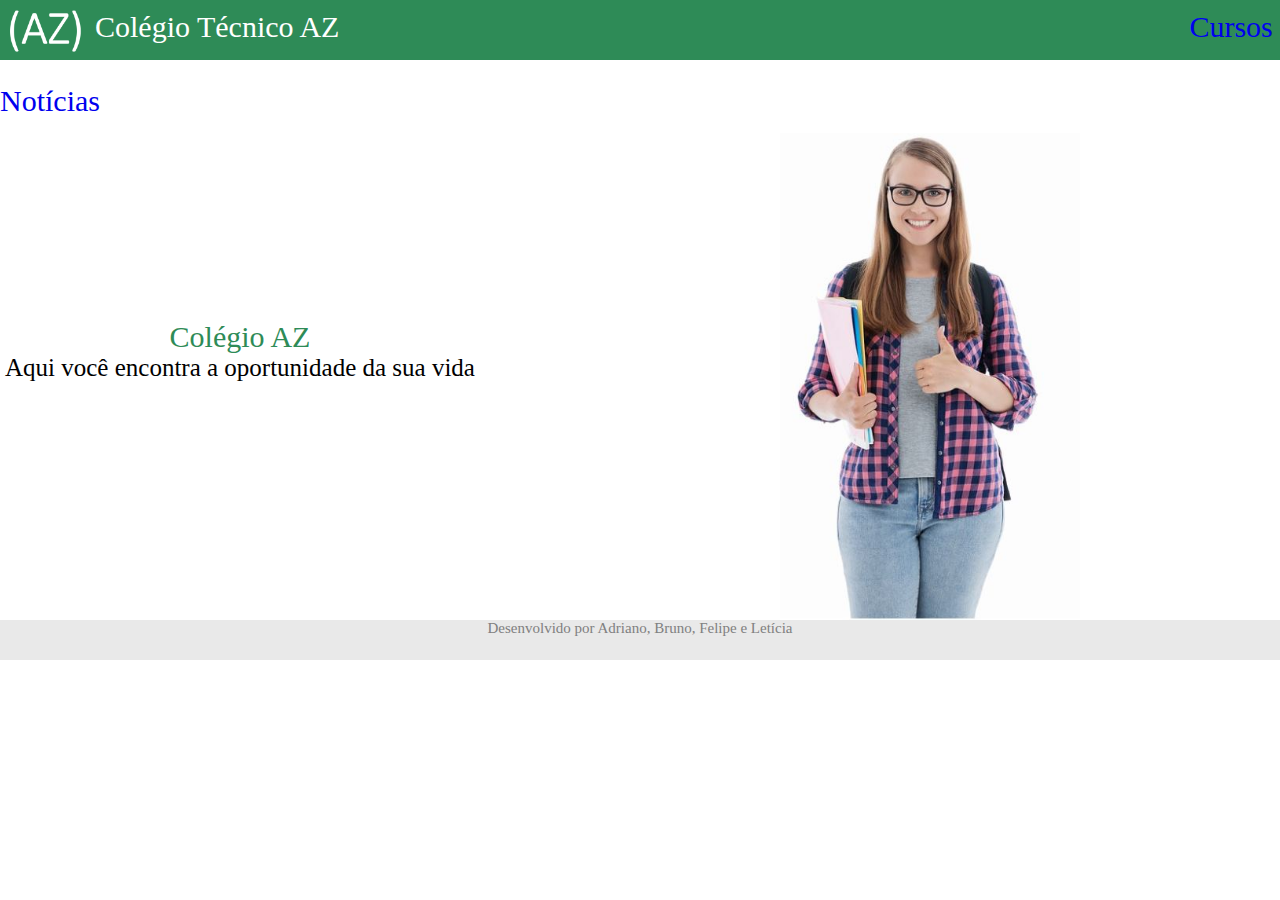
<file: index.html>
<!DOCTYPE html>
<html>
<head>
    <meta charset="utf-8"/>
    <meta name="viewport" content="width=device-with, height=device-height, initial-scale=1, user-scalable=no">
    <title>HomePage</title>
    <link rel="stylesheet" href="site.css"/>
    <link rel="stylesheet" href="index.css"/>
    <link rel="shortcut icon" href="IconeCTAZ.ico" type="image/x-icon" />
</head>
    <header>
        <img class="logo" src="LogoCTAZ.png"/>
        <span><p class="p1">Colégio Técnico AZ</p></span>
        <div class="estiloHeader">
        <span><p class="p2"><a href="listaCurso.html">Cursos</a></p></span>
        <span><p class="p2"><a href="noticias.html">Notícias</a></p></span> 
        </div>
    </header>
<body>
        <p class="p3">Colégio AZ</p>
        <p class="p4">Aqui você encontra a oportunidade da sua vida</p>
        <img class="estudantehome" src="estudanteHome.jpg"/>
</body>
    <footer>
        <p class="footer">Desenvolvido por Adriano, Bruno, Felipe e Letícia</p>
    </footer>
</html>
</file>
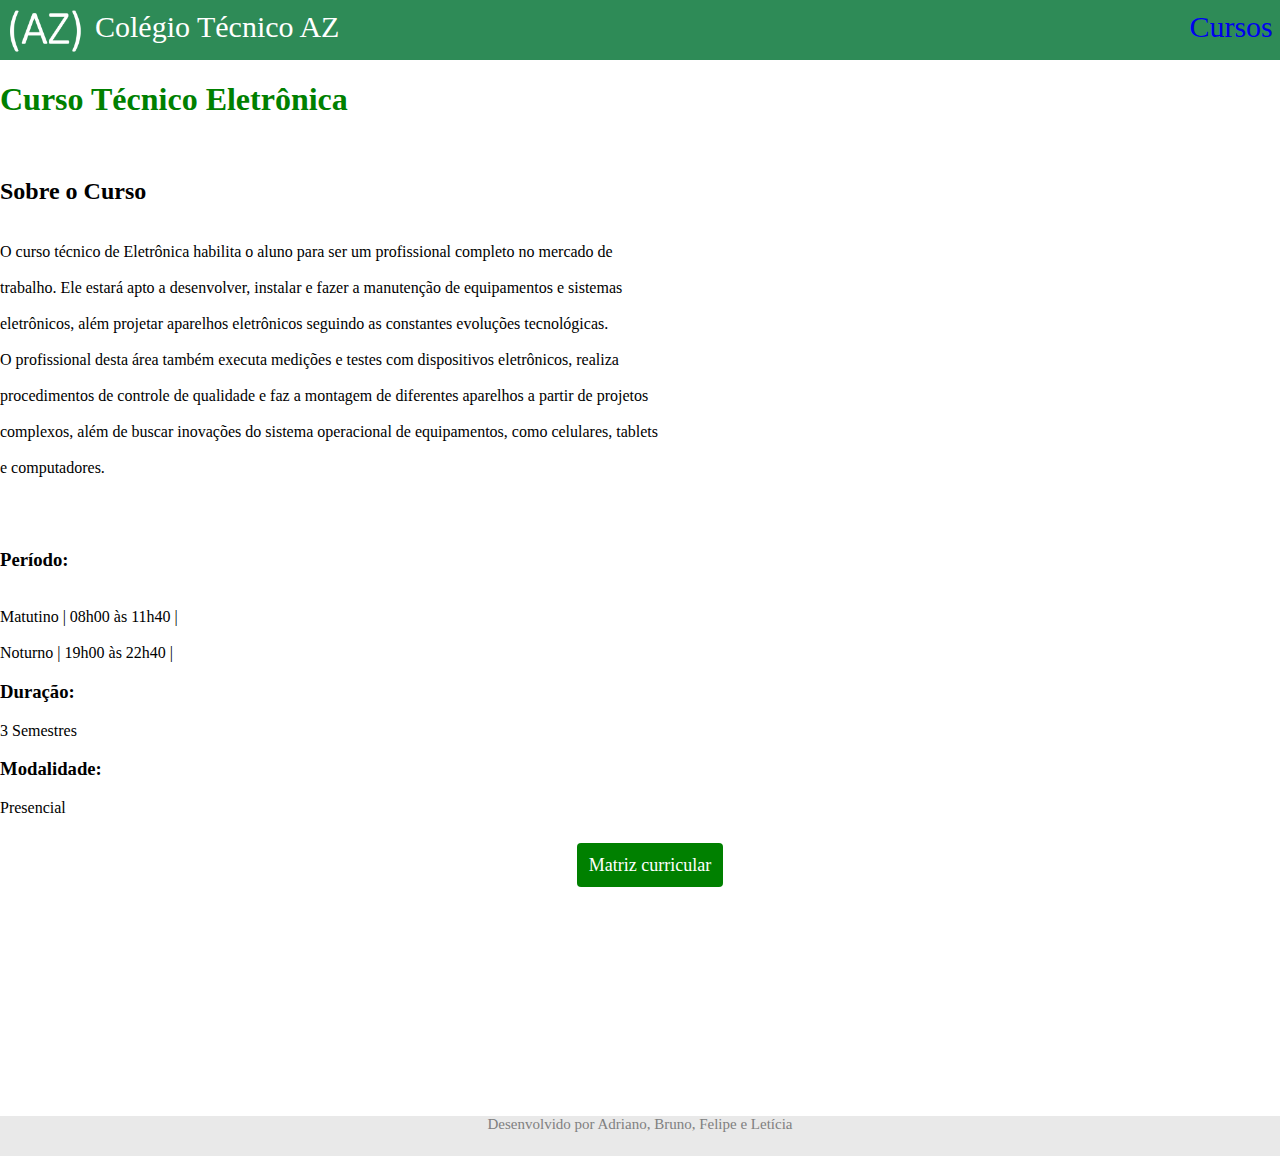
<file: detalhesEletronica.html>
<!DOCTYPE html>
<html>
<head>
    <meta charset="utf-8"/>
    <title> Cursos </title>
    <link rel="stylesheet" href="site.css"/>
    <link rel ="stylesheet" href="detalhescursos.css">
    <link rel="shortcut icon" href="IconeCTAZ.ico" type="image/x-icon" />

</head>
    <header>
        <img class="logo" src="LogoCTAZ.png"/>
        <span><a href="index.html"><p class="p1">Colégio Técnico AZ</p></a></span>
        <div class="estiloHeader">
        <span><p class="p2"><a href="listaCurso.html">Cursos</a></p></span>
    </header>
<body>
    <h1> Curso Técnico Eletrônica </h1></br>
    <h2>Sobre o Curso</h2></br>
 
    O curso técnico de Eletrônica habilita o aluno para ser um profissional completo no mercado de</br> 
    <br>trabalho. Ele estará apto a desenvolver, instalar e fazer a manutenção de equipamentos e sistemas</br> 
    <br>eletrônicos, além projetar aparelhos eletrônicos seguindo as constantes evoluções tecnológicas.</br>
    <br>O profissional desta área também executa medições e testes com dispositivos eletrônicos, realiza</br> 
    <br>procedimentos de controle de qualidade e faz a montagem de diferentes aparelhos a partir de projetos</br> 
    <br>complexos, além de buscar inovações do sistema operacional de equipamentos, como celulares, tablets</br> 
    <br>e computadores.</br>


    </br>
    </br>
    </br>
    <h3>Período:</h3>
    <br>Matutino | 08h00 às 11h40 |</br> 
    <br>Noturno | 19h00 às 22h40 |</br> 
 
    <h3>Duração:</h3>
    3 Semestres</br>
 
    <h3>Modalidade:</h3> 
    Presencial</br> 
    
    </br>
    </br>
    <div class="matriz">
        <a href="matrizCurricular_Eletronica.html">Matriz curricular</a>
    </div>


</body>
<footer>
    <p class="footer">Desenvolvido por Adriano, Bruno, Felipe e Letícia</p>
</footer>
</html>
</file>
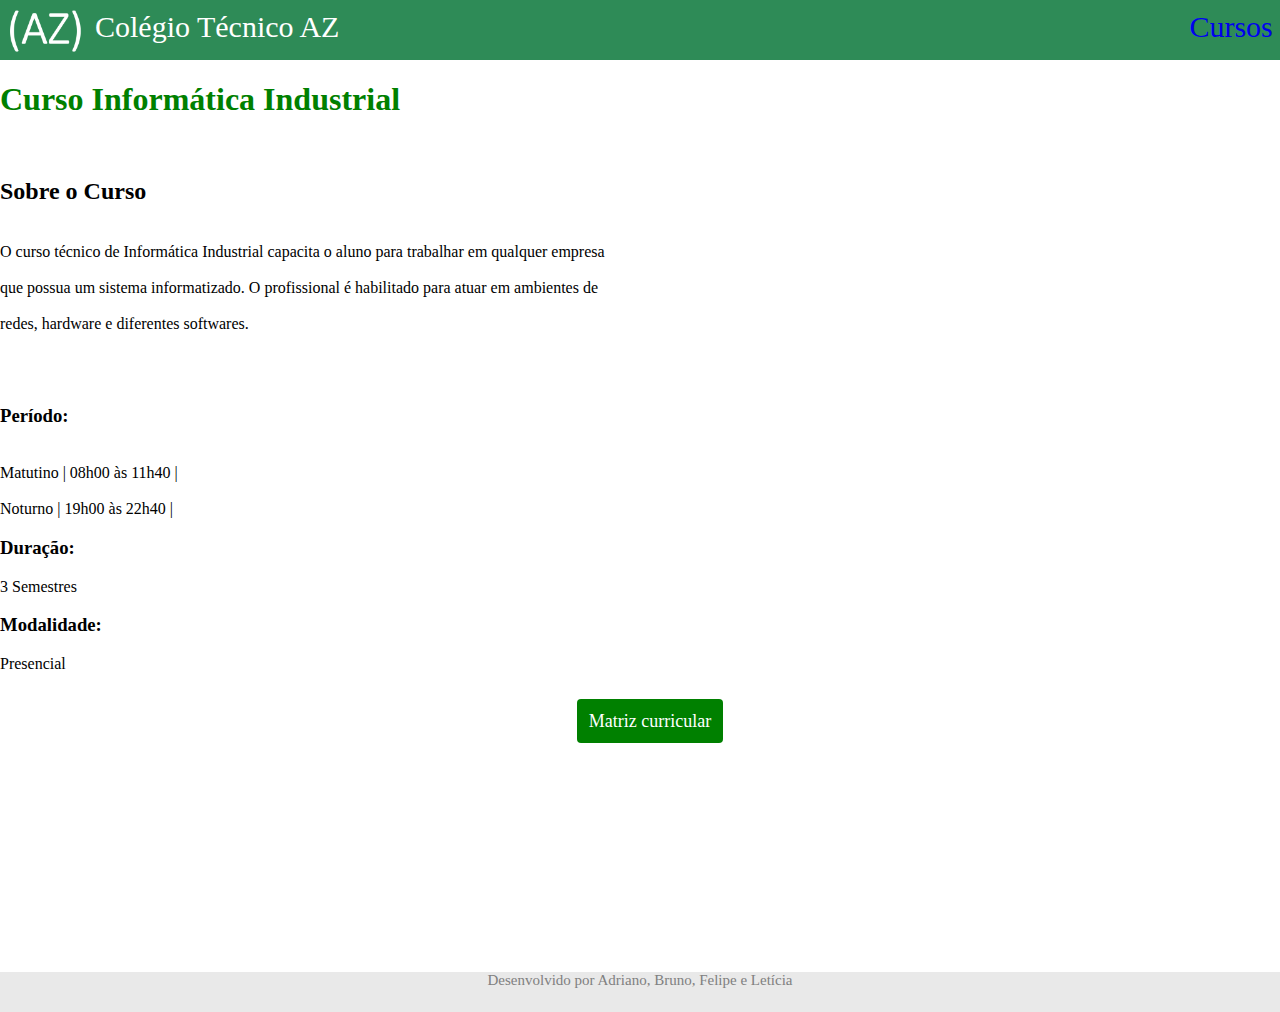
<file: detalhesInformáticaIndustrial.html>
<!DOCTYPE html>
<html>
<head>
    <meta charset="utf-8"/>
    <title> Cursos </title>
    <link rel="stylesheet" href="site.css"/>
    <link rel ="stylesheet" href="detalhescursos.css">
    <link rel="shortcut icon" href="IconeCTAZ.ico" type="image/x-icon" />

</head>
    <header>
        <img class="logo" src="LogoCTAZ.png"/>
        <span><a href="index.html"><p class="p1">Colégio Técnico AZ</p></a></span>
        <div class="estiloHeader">
        <span><p class="p2"><a href="listaCurso.html">Cursos</a></p></span>
    </header>
<body>
    <h1> Curso Informática Industrial</h1></br>
    <h2>Sobre o Curso</h2></br>
 
    O curso técnico de Informática Industrial capacita o aluno para trabalhar em qualquer empresa</br> 
    <br>que possua um sistema informatizado. O profissional é habilitado para atuar em ambientes de</br> 
    <br>redes, hardware e diferentes softwares.</br>



    </br>
    </br>
    </br>
    <h3>Período:</h3>
    <br>Matutino | 08h00 às 11h40 |</br> 
    <br>Noturno | 19h00 às 22h40 |</br> 
 
    <h3>Duração:</h3>
    3 Semestres</br>
 
    <h3>Modalidade:</h3> 
    Presencial</br> 

    </br>
    </br>
    <div class="matriz">
        <a href="matrizCurricular_InformaticaIndustrial.html">Matriz curricular</a>
    </div>


</body>
<footer>
    <p class="footer">Desenvolvido por Adriano, Bruno, Felipe e Letícia</p>
</footer>
</html>
</file>
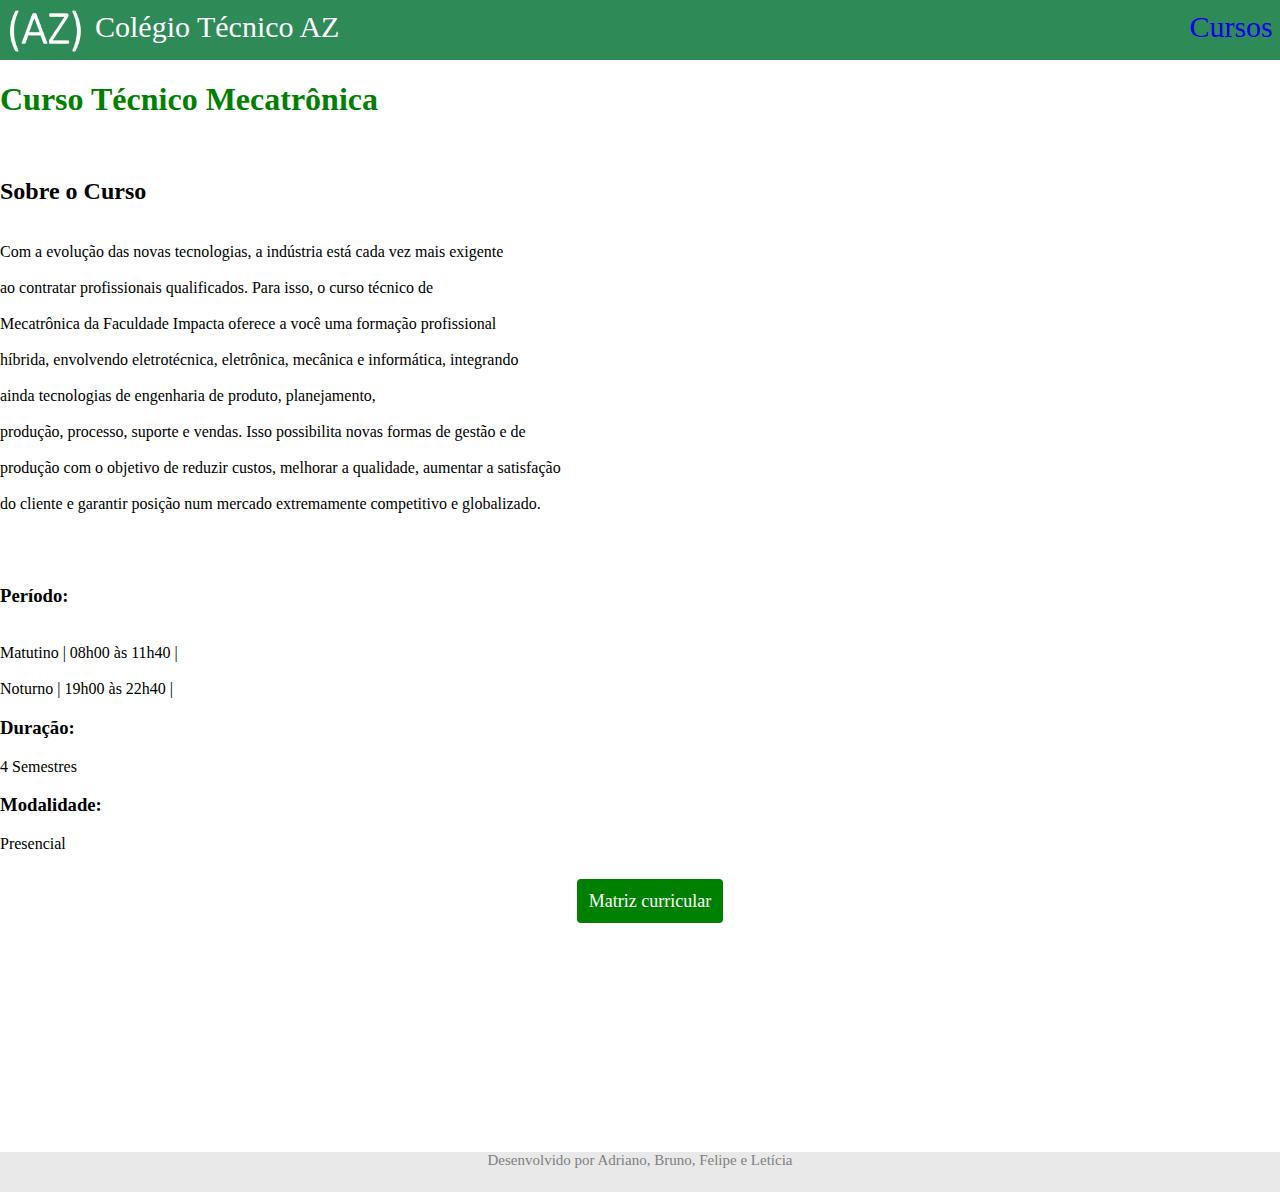
<file: detalhesMecatronica.html>
<!DOCTYPE html>
<html>
<head>
    <meta charset="utf-8"/>
    <title> Cursos </title>
    <link rel="stylesheet" href="site.css"/>
    <link rel ="stylesheet" href="detalhescursos.css">
    <link rel="shortcut icon" href="IconeCTAZ.ico" type="image/x-icon" />

</head>
    <header>
        <img class="logo" src="LogoCTAZ.png"/>
        <span><a href="index.html"><p class="p1">Colégio Técnico AZ</p></a></span>
        <div class="estiloHeader">
        <span><p class="p2"><a href="listaCurso.html">Cursos</a></p></span>
    </header>
<body>
    <h1> Curso Técnico Mecatrônica </h1></br>
    <h2>Sobre o Curso</h2></br>

    Com a evolução das novas tecnologias, a indústria está cada vez mais exigente</br>
    <br>ao contratar profissionais qualificados. Para isso, o curso técnico de</br> 
    <br>Mecatrônica da Faculdade Impacta oferece a você uma formação profissional</br> 
    <br>híbrida, envolvendo eletrotécnica, eletrônica, mecânica e informática, integrando</br> 
    <br>ainda tecnologias de engenharia de produto, planejamento,</br> 
    <br>produção, processo, suporte e vendas. Isso possibilita novas formas de gestão e de</br> 
    <br>produção com o objetivo de reduzir custos, melhorar a qualidade, aumentar a satisfação</br> 
    <br>do cliente e garantir posição num mercado extremamente competitivo e globalizado.</br>

    </br>
    </br>
    </br>
    <h3>Período:</h3>
    <br>Matutino | 08h00 às 11h40 |</br> 
    <br>Noturno | 19h00 às 22h40 |</br> 
 
    <h3>Duração:</h3>
    4 Semestres</br>
 
    <h3>Modalidade:</h3> 
    Presencial</br> 

    </br>
    </br>
    <div class="matriz">
        <a href="matrizCurricular_Mecatronica.html">Matriz curricular</a>
    </div>

</body>
<footer>
    <p class="footer">Desenvolvido por Adriano, Bruno, Felipe e Letícia</p>
</footer>
</html>
</file>
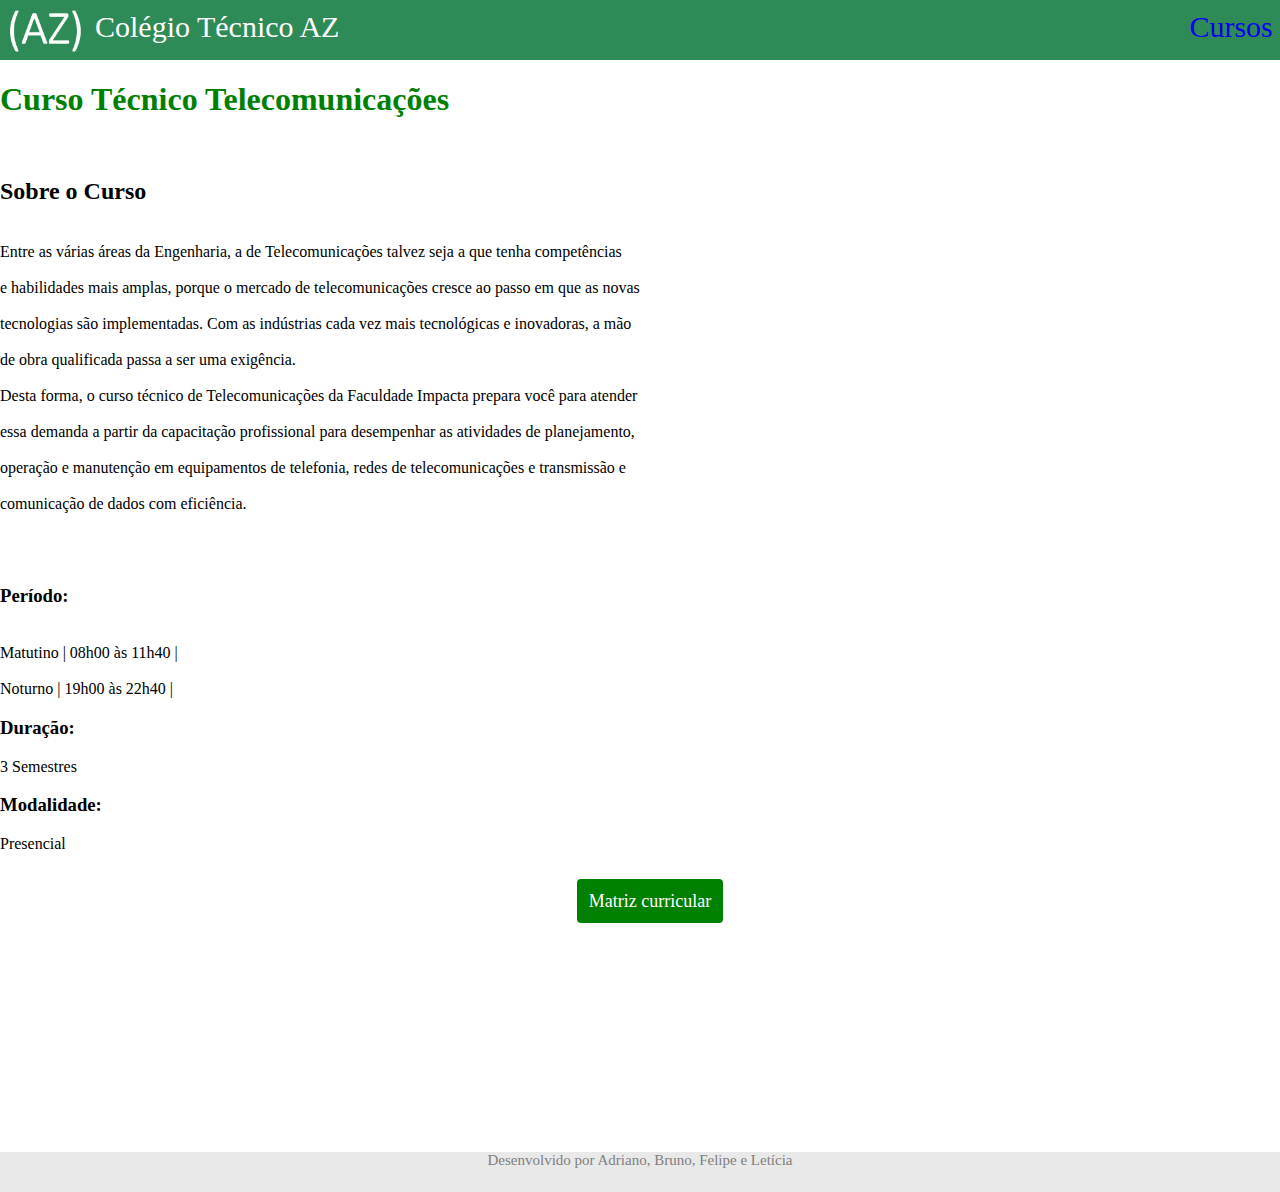
<file: detalhesTelecomunicacoes.html>
<!DOCTYPE html>
<html>
<head>
    <meta charset="utf-8"/>
    <title> Cursos </title>
    <link rel="stylesheet" href="site.css"/>
    <link rel ="stylesheet" href="detalhescursos.css">
    <link rel="shortcut icon" href="IconeCTAZ.ico" type="image/x-icon" />

</head>
    <header>
        <img class="logo" src="LogoCTAZ.png"/>
        <span><a href="index.html"><p class="p1">Colégio Técnico AZ</p></a></span>
        <div class="estiloHeader">
        <span><p class="p2"><a href="listaCurso.html">Cursos</a></p></span>
    </header>
<body>
    <h1> Curso Técnico Telecomunicações </h1></br>
    <h2>Sobre o Curso</h2></br>
 
    Entre as várias áreas da Engenharia, a de Telecomunicações talvez seja a que tenha competências</br> 
    <br>e habilidades mais amplas, porque o mercado de telecomunicações cresce ao passo em que as novas</br> 
    <br>tecnologias são implementadas. Com as indústrias cada vez mais tecnológicas e inovadoras, a mão</br> 
    <br>de obra qualificada passa a ser uma exigência.</br> 
    <br>Desta forma, o curso técnico de Telecomunicações da Faculdade Impacta prepara você para atender</br> 
    <br>essa demanda a partir da capacitação profissional para desempenhar as atividades de planejamento,</br> 
    <br>operação e manutenção em equipamentos de telefonia, redes de telecomunicações e transmissão e </br>
    <br>comunicação de dados com eficiência.</br>


    </br>
    </br>
    </br>
    <h3>Período:</h3>
    <br>Matutino | 08h00 às 11h40 |</br> 
    <br>Noturno | 19h00 às 22h40 |</br> 
 
    <h3>Duração:</h3>
    3 Semestres</br>
 
    <h3>Modalidade:</h3> 
    Presencial</br> 
    
    </br>
    </br>
    <div class="matriz">
        <a href="matrizCurricular_Telecomunicacoes.html">Matriz curricular</a>
    </div>


</body>
<footer>
    <p class="footer">Desenvolvido por Adriano, Bruno, Felipe e Letícia</p>
</footer>
</html>
</file>
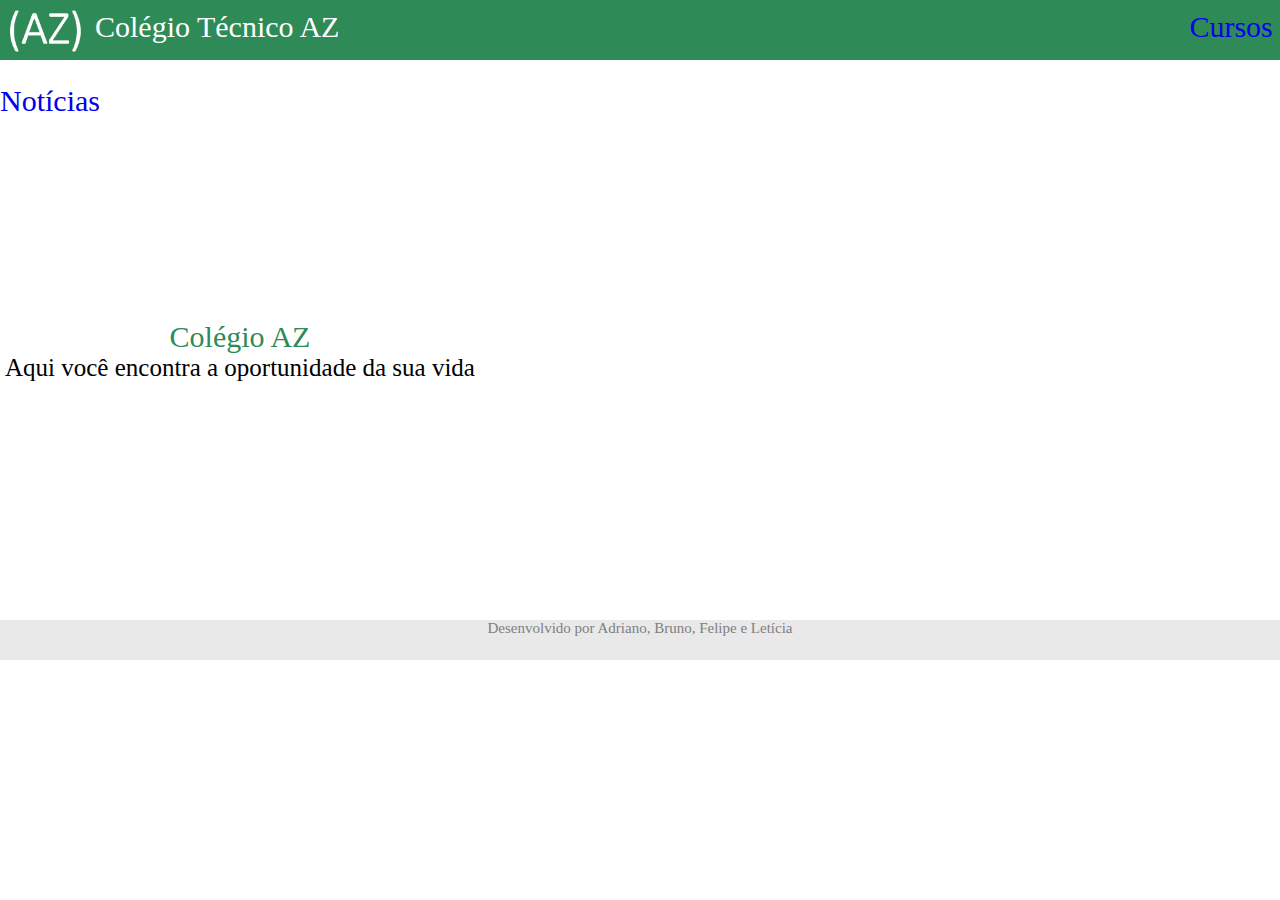
<file: homepage.html>
<!DOCTYPE html>
<html>
<head>
    <meta charset="utf-8"/>
    <title>HomePage</title>
    <link rel="stylesheet" href="homepage.css"/>
    <link rel="shortcut icon" href="IconeCTAZ.ico" type="image/x-icon" />
</head>
    <header>
        <img class="logo" src="LogoCTAZ.png"/>
        <span><p class="p1">Colégio Técnico AZ</p></span>
        <div class="estiloHeader">
        <span><p class="p2"><a href="listaCurso.html">Cursos</a></p></span>
        <span><p class="p2"><a href="noticias.html">Notícias</a></p></span> 
        </div>
    </header>
<body>
        <p class="p3">Colégio AZ</p>
        <p class="p4">Aqui você encontra a oportunidade da sua vida</p>
</body>
    <footer>
        <p class="footer">Desenvolvido por Adriano, Bruno, Felipe e Letícia</p>
    </footer>
</html>
</file>
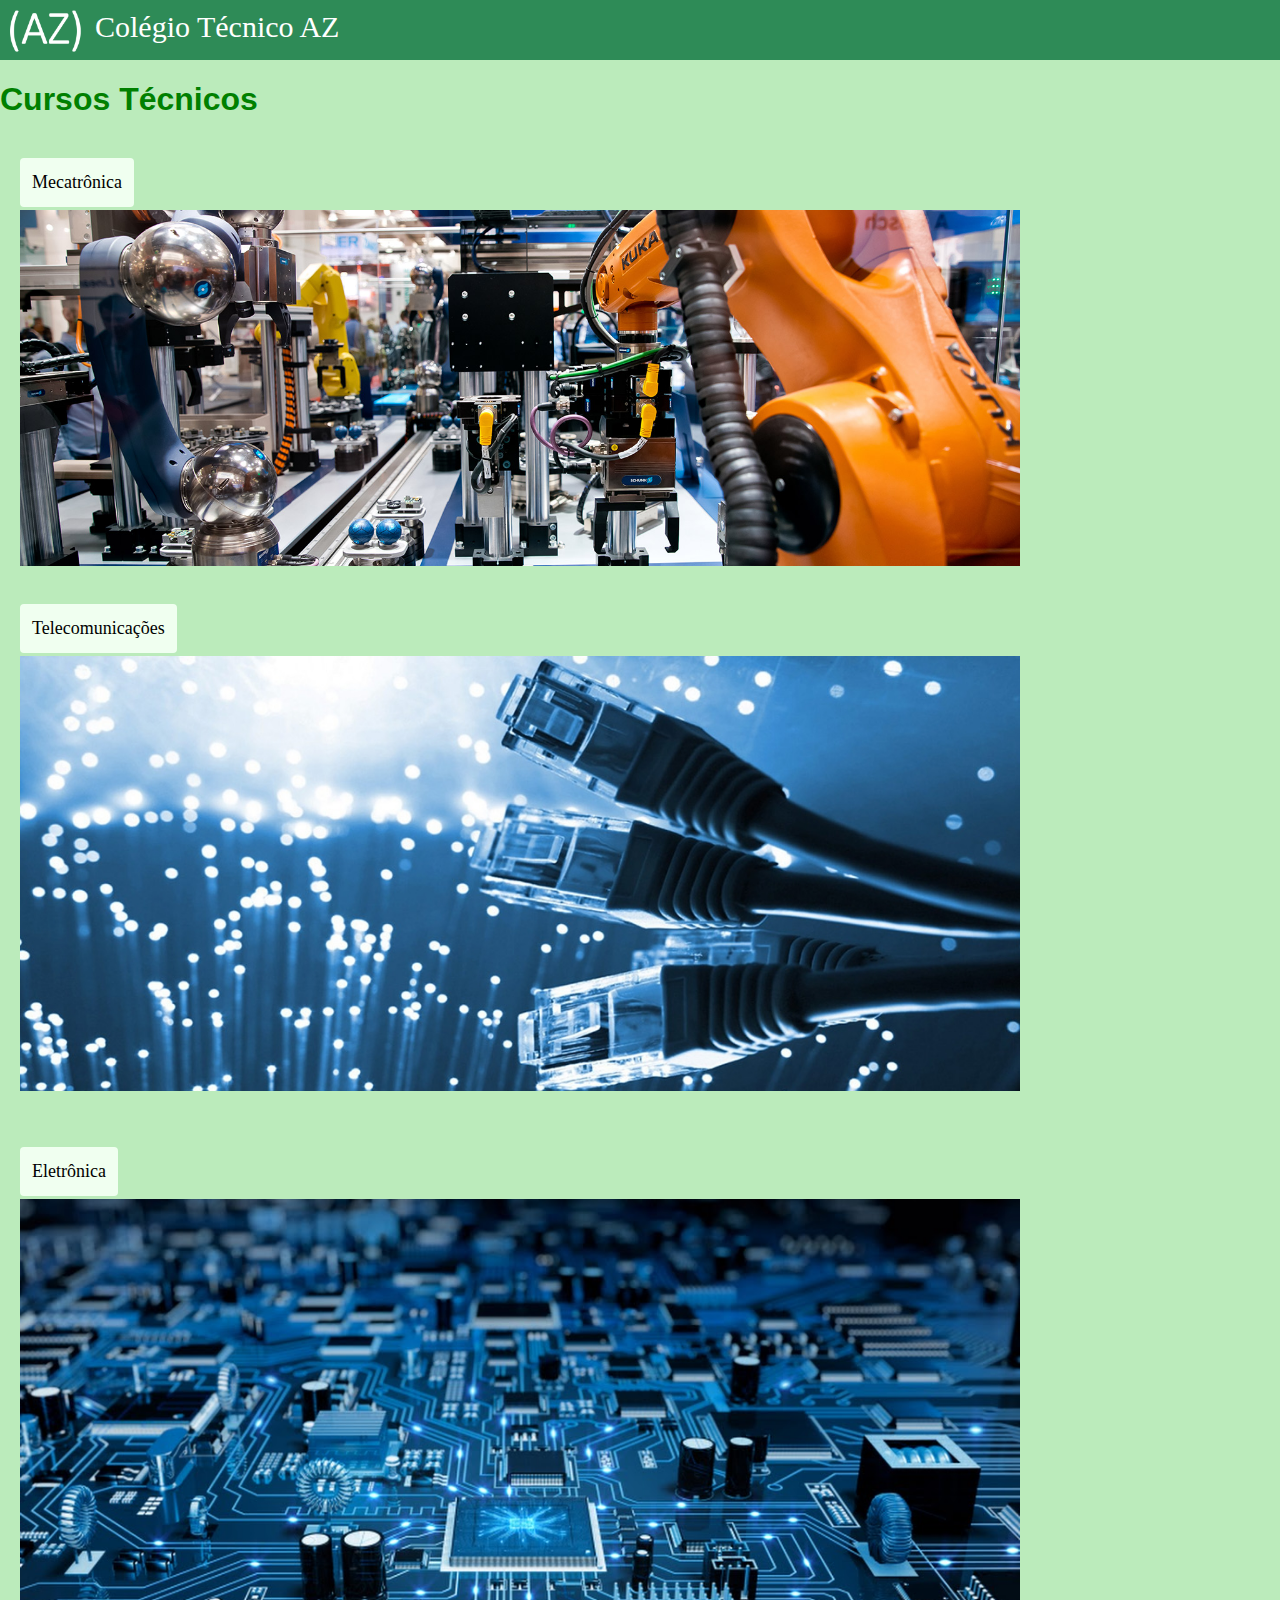
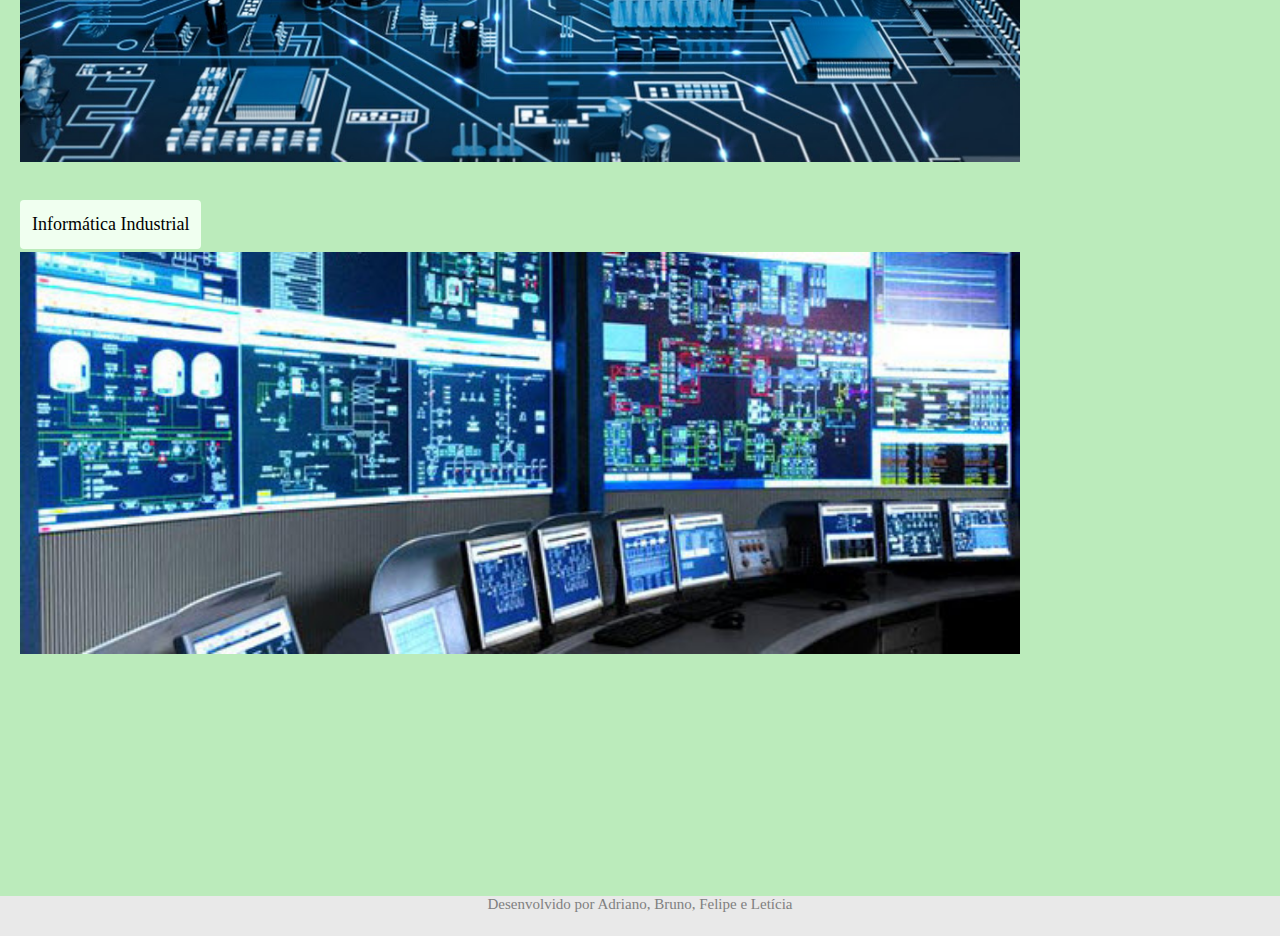
<file: listaCurso.html>
<!DOCTYPE html>
<html>
<head>
    <meta charset="utf-8"/>
    <meta name="viewport" content="width=device-width, initial-scale=1.0">
    <title> Cursos </title>
    <link rel="stylesheet" href="site.css"/>
    <link rel="stylesheet" href="listaCurso.css"/>
    <link rel="shortcut icon" href="IconeCTAZ.ico" type="image/x-icon" />

</head>
    <header>
        <img class="logo" src="LogoCTAZ.png"/>
        <span><a href="index.html"><p class="p1"> Colégio Técnico AZ</p></a></span>
    </header>
<body>
    <h1> Cursos Técnicos </h1>
    </br>
    
    <div class="estiloBotao">
        <a href="detalhesMecatronica.html"> Mecatrônica</a>
    </div>
    </br>
    </br>
    <p><img src="mecatronica.jpg" width='1000px'/></p>
    </br>

    <div class="estiloBotao">
        <a href="detalhesTelecomunicacoes.html">Telecomunicações</a></br>
    </div>
    </br>
    <p><img src="telecomunicacoes.jpg" width='1000px'/></p>
    </br>
    </br>

    <div class="estiloBotao">
        <a href="detalhesEletronica.html">Eletrônica</a>
    </div>
    </br>
    </br>
    <p><img src="eletronica.jpg" width='1000px'/></p>
    </br>


    <div class="estiloBotao">
        <a href="detalhesinformáticaindustrial.html">Informática Industrial</a>
    </div>
    </br>
    </br>
    <p><img src="informaticaindustrial.jpg" width='1000px'/></p>

</body>
<footer>
    <p class="footer">Desenvolvido por Adriano, Bruno, Felipe e Letícia</p>
</footer>
</html>
</file>
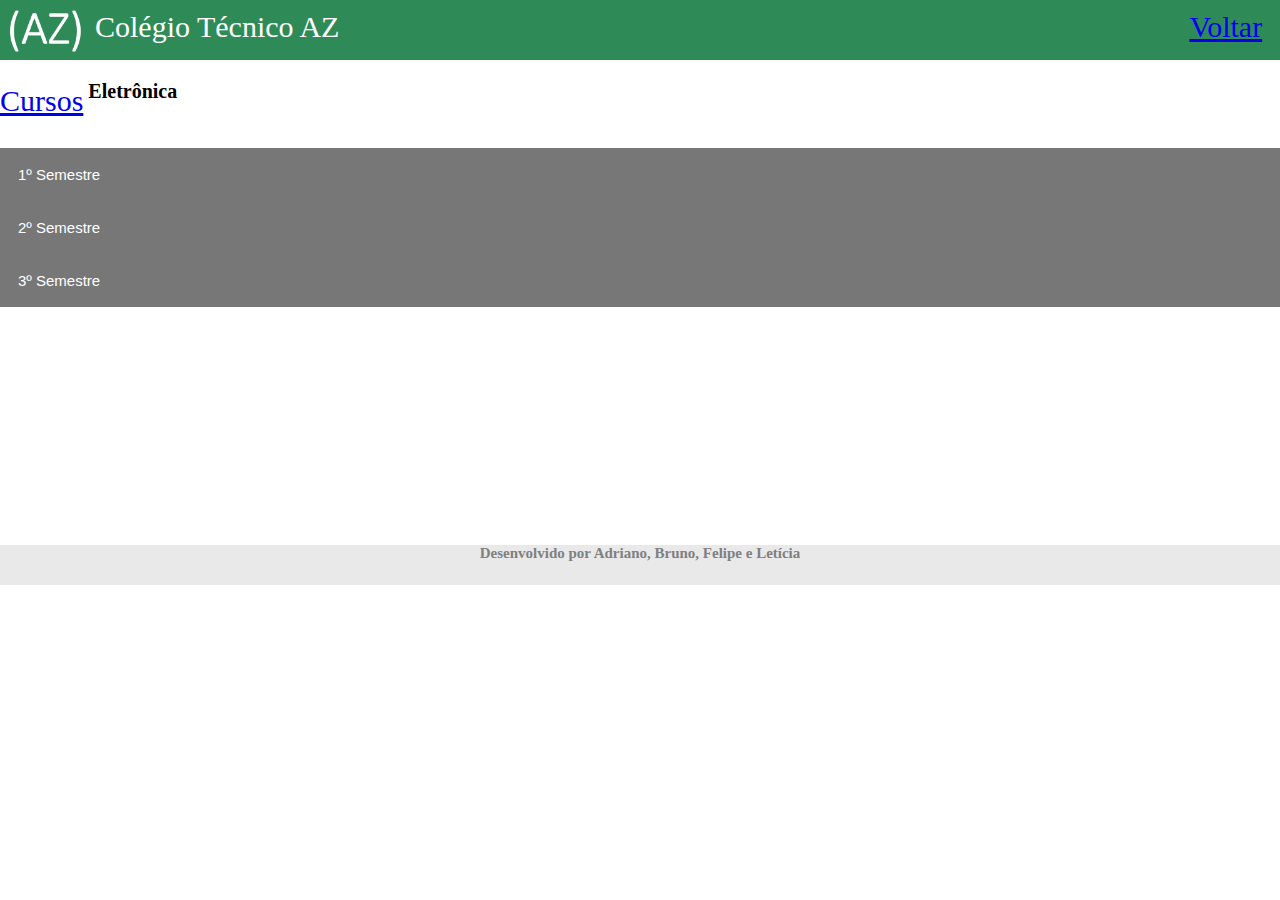
<file: matrizCurricular_Eletronica.html>
<!DOCTYPE html>

<html> 
    
    <head>
        <meta charset="utf-8"> 
        <title> Matriz Curricular - Eletrônica</title> 
        <link rel="stylesheet" href="site.css"/>
        <link rel="stylesheet" href="matrizCurricular.css"/>

    </head>

<!---------------------------------------------------------------------------------------------------------------------------------------->

    <header>
        <img class="logo" src="LogoCTAZ.png"/>
        <span><a href="index.html"><p class="p1">Colégio Técnico AZ</p></a></span>
        <div class="estiloHeader">
        <span><p class="p2"><a href="detalhesEletronica.html">Voltar</a></p></span>
        <span><p class="p2"><a href="listaCurso.html">Cursos</a></p></span>
    </header>

<!---------------------------------------------------------------------------------------------------------------------------------------->
   
    <body> 
   
        <h3>Eletrônica<h3>
        <button type="button" class="collapsible">1º Semestre</button>
		      	<div class="content">
                <ul>
		          			<li>Desenho Técnico</li>
                    <li>Eletricidade</li>
                    <li>Física</li>
                    <li>Matemática</li>
                </ul>
		      	</div>

	
        <button type="button" class="collapsible">2º Semestre</button>
		      	<div class="content">
                <ul>
                    <li>Física</li>
                    <li>Eletrônica Analógica</li>
                    <li>Eletrônica Digital</li>
                    <li>Amplificador Operacional</li>
                    <li>Optoeletrônica</li>
                    <li>Sensores / Transdutores</li>
                    <li>Inglês / Alemão Técnico</li>
                </ul>
	      		</div>
			
			
        <button type="button" class="collapsible">3º Semestre</button>
            <div class="content">
                <ul>
                    <li>Análise de Circuitos I</li>
                    <li>Análise de Circuitos II</li>
                    <li>Manutenção de Equipamentos</li>
                    <li>Projeto de Interfaces</li>
                    <li>Redes / Protocolos Industriais</li>
                    <li>O E/Empreendedorismo</li>
                    <li>Inglês / Alemão Técnico</li>
                </ul>
            </div> 

<!---------------------------------------------------------------------------------------------------------------------------------------->

        <script>
            var coll = document.getElementsByClassName("collapsible");
            var i;
            
            for (i = 0; i < coll.length; i++) {
              coll[i].addEventListener("click", function() {
                this.classList.toggle("active");
                var content = this.nextElementSibling;
                if (content.style.display === "block") {
                  content.style.display = "none";
                } else {
                  content.style.display = "block";
                }
              });
            }
            </script>
    </body>

        <footer> <p class="footer">Desenvolvido por Adriano, Bruno, Felipe e Letícia</p> </footer>

</html>
</file>
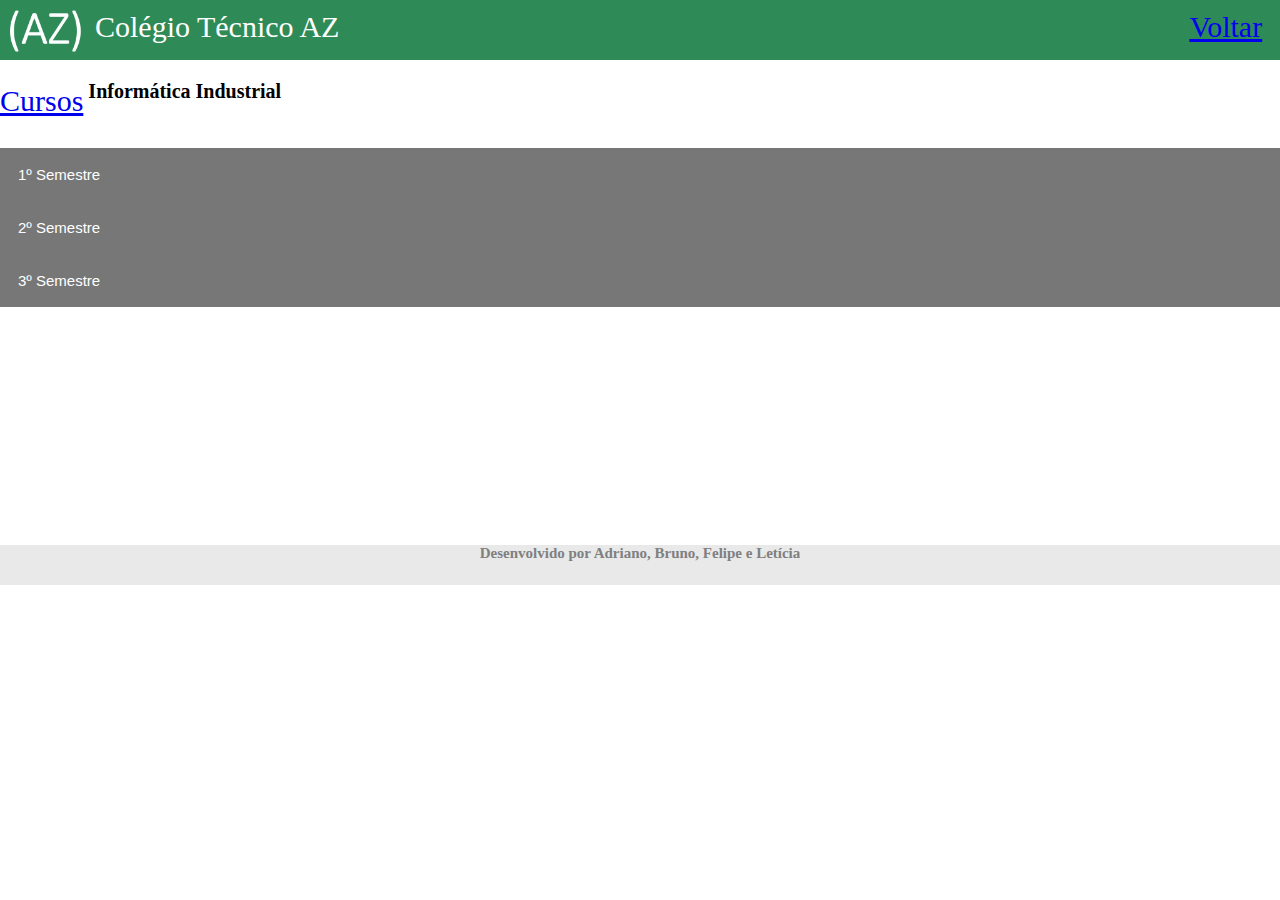
<file: matrizCurricular_InformaticaIndustrial.html>
<!DOCTYPE html>

<html> 
    
    <head>
        <meta charset="utf-8"> 
        <title> Matriz Curricular - Informática Industrial</title> 
        <link rel="stylesheet" href="site.css"/>
        <link rel="stylesheet" href="matrizCurricular.css"/>

    </head>

<!---------------------------------------------------------------------------------------------------------------------------------------->

<header>
    <img class="logo" src="LogoCTAZ.png"/>
    <span><a href="index.html"><p class="p1">Colégio Técnico AZ</p></a></span>
    <div class="estiloHeader">
    <span><p class="p2"><a href="detalhesInformáticaIndustrial.html">Voltar</a></p></span>
    <span><p class="p2"><a href="listaCurso.html">Cursos</a></p></span>
</header>

<!---------------------------------------------------------------------------------------------------------------------------------------->
   
    <body> 
   
        <h3>Informática Industrial<h3>
        <button type="button" class="collapsible">1º Semestre</button>
			<div class="content">
                <ul>
					<li>Matemática/Física</li>
					<li>Desenho Técnico</li>
					<li>Eletricidade</li>
					<li>Circuitos Elétricos</li>
					<li>Redes / Protocolos Industriais</li>
					<li>Cabeamento Estruturado</li>
					<li>Redação Técnica</li>
					<li>Lógica</li>
					<li>Inglês / Alemão Técnico</li>
                </ul>
			</div>

        <button type="button" class="collapsible">2º Semestre</button>
			<div class="content">
                <ul>
					<li>Física</li>
					<li>Eletrônica Analógica</li>
					<li>Eletrônica Digital</li>
					<li>Amplificador Operacional</li>
					<li>Optoeletrônica</li>
					<li>Sensores / Transdutores</li>
					<li>Inglês / Alemão Técnico</li>
                </ul>
			</div>
			
			
        <button type="button" class="collapsible">3º Semestre</button>
			<div class="content">
                <ul>
					<li>Programação de CLP</li>
					<li>Programação de CNC</li>
					<li>Programação Robótica</li>
					<li>Programação 3D/Imagens</li>
					<li>Redes / Protocolos Industriais</li>
					<li>Organização Empresarial/Empreendedorismo</li>
					<li>Inglês / Alemão Técnico</li>
                </ul>
			</div>	

<!---------------------------------------------------------------------------------------------------------------------------------------->

        <script>
            var coll = document.getElementsByClassName("collapsible");
            var i;
            
            for (i = 0; i < coll.length; i++) {
              coll[i].addEventListener("click", function() {
                this.classList.toggle("active");
                var content = this.nextElementSibling;
                if (content.style.display === "block") {
                  content.style.display = "none";
                } else {
                  content.style.display = "block";
                }
              });
            }
            </script>
    </body>

        <footer> <p class="footer">Desenvolvido por Adriano, Bruno, Felipe e Letícia</p> </footer>

</html>
</file>
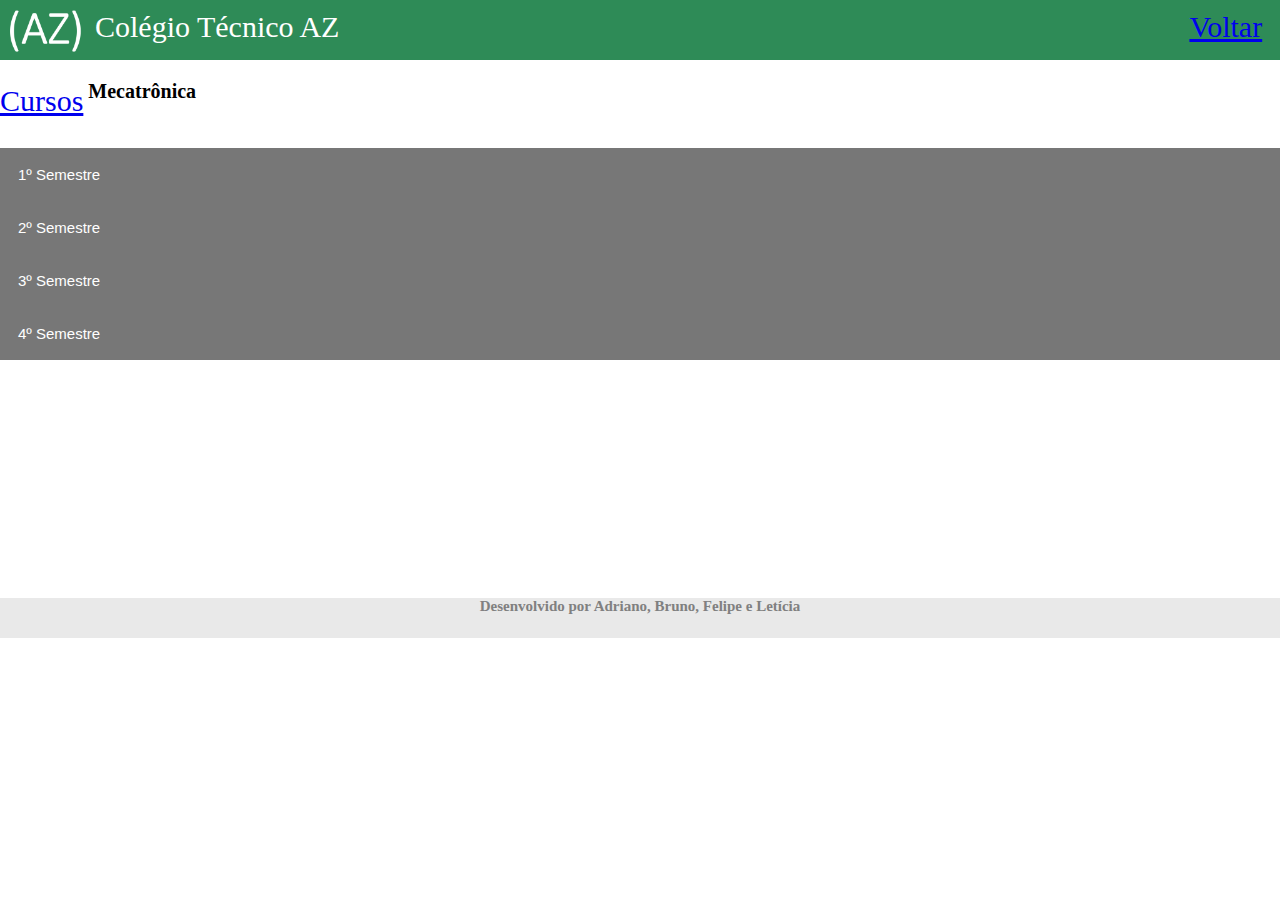
<file: matrizCurricular_Mecatronica.html>
<!DOCTYPE html>

<html> 
    
    <head>
        <meta charset="utf-8"> 
        <title> Matriz Curricular - Mecatrônica</title> 
        <link rel="stylesheet" href="site.css"/>
        <link rel="stylesheet" href="matrizCurricular.css"/>

    </head>

<!---------------------------------------------------------------------------------------------------------------------------------------->

<header>
        <img class="logo" src="LogoCTAZ.png"/>
        <span><a href="index.html"><p class="p1">Colégio Técnico AZ</p></a></span>
        <div class="estiloHeader">
        <span><p class="p2"><a href="detalhesMecatronica.html">Voltar</a></p></span>
        <span><p class="p2"><a href="listaCurso.html">Cursos</a></p></span>
    </header>

<!---------------------------------------------------------------------------------------------------------------------------------------->
   
    <body> 
   
        <h3>Mecatrônica<h3>
        <button type="button" class="collapsible">1º Semestre</button>
        <div class="content">
                <ul>
                        <li>Matemática/Física</li>
                        <li>Desenho Técnico</li>
                        <li>Eletricidade</li>
                        <li>Circuitos Elétricos</li>
                        <li>Redes / Protocolos Industriais</li>
                        <li>Cabeamento Estruturado</li>
                        <li>Redação Técnica</li>
                        <li>Lógica</li>
                        <li>Inglês / Alemão Técnico</li>
                </ul>
        </div>

        <button type="button" class="collapsible">2º Semestre</button>
			<div class="content">	
                <ul>                
                    <li>Física</li>
    					<li>Eletrônica Analógica</li>
						<li>Eletrônica Digital</li>
						<li>Amplificador Operacional</li>
						<li>Optoeletrônica</li>
						<li>Sensores / Transdutores</li>
						<li>Inglês / Alemão Técnico</li>
                </ul>
            </div>	
            
        <button type="button" class="collapsible">3º Semestre</button>
			<div class="content">	
                <ul>
                    <li>Pneumática</li>
                    <li>Hidráulica</li>
                    <li>CLP</li>
                    <li>Servo e Robótica</li>
                    <li>Redes e Protocolos Industriais</li>
                    <li>Organização Empresarial/Empreendedorismo</li>
                    <li>Inglês / Alemão Técnico</li>
                </ul>
			</div>	

			
        <button type="button" class="collapsible">4º Semestre</button>
			<div class="content">
                <ul>
                    <li>CPBT / Motores</li>
                    <li>Microcontroladores</li>
                    <li>CNC/CAD/CAN</li>
                    <li>TCC</li>
                    <li>Inglês / Alemão Técnico</li>
                </ul>
			</div>	

<!---------------------------------------------------------------------------------------------------------------------------------------->

        <script>
            var coll = document.getElementsByClassName("collapsible");
            var i;
            
            for (i = 0; i < coll.length; i++) {
              coll[i].addEventListener("click", function() {
                this.classList.toggle("active");
                var content = this.nextElementSibling;
                if (content.style.display === "block") {
                  content.style.display = "none";
                } else {
                  content.style.display = "block";
                }
              });
            }
            </script>
    </body>

        <footer> <p class="footer">Desenvolvido por Adriano, Bruno, Felipe e Letícia</p> </footer>

</html>
</file>
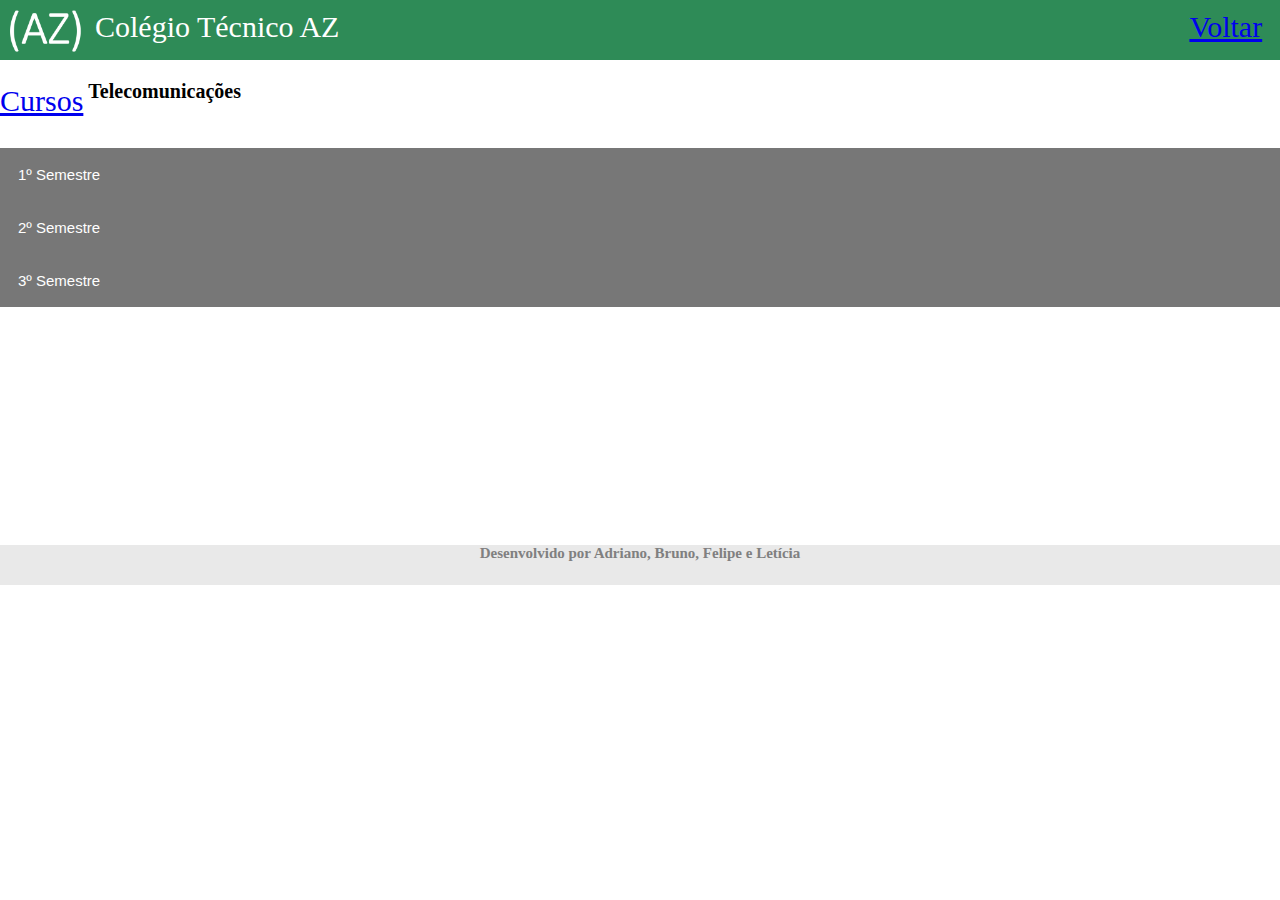
<file: matrizCurricular_Telecomunicacoes.html>
<!DOCTYPE html>

<html> 
    
    <head>
        <meta charset="utf-8"> 
        <title> Matriz Curricular - Telecomunicações</title> 
        <link rel="stylesheet" href="site.css"/>
        <link rel="stylesheet" href="matrizCurricular.css"/>

    </head>

    <!---------------------------------------------------------------------------------------------------------------------------------------->

    <header>
            <img class="logo" src="LogoCTAZ.png"/>
            <span><a href="index.html"><p class="p1">Colégio Técnico AZ</p></a></span>
            <div class="estiloHeader">
            <span><p class="p2"><a href="detalhesTelecomunicacoes.html">Voltar</a></p></span>
            <span><p class="p2"><a href="listaCurso.html">Cursos</a></p></span>
        </header>

 <!---------------------------------------------------------------------------------------------------------------------------------------->
   
    <body> 
        
        <h3>Telecomunicações<h3>
        <button type="button" class="collapsible">1º Semestre</button>
            <div class="content">
                <ul>	
                    <li>Matemática/Física</li>
                    <li>Desenho Técnico</li>
                    <li>Eletricidade</li>
                    <li>Circuitos Elétricos</li>
                    <li>Redes / Protocolos Industriais</li>
                    <li>Cabeamento Estruturado</li>
                    <li>Redação Técnica</li>
                    <li>Lógica</li>
                    <li>Inglês / Alemão Técnico</li>
                </ul>
            </div>


        <button type="button" class="collapsible">2º Semestre</button>
            <div class="content">
                <ul>
                    <li>Física</li>
                    <li>Eletrônica Analógica</li>
                    <li>Eletrônica Digital</li>
                    <li>Amplificador Operacional</li>
                    <li>Optoeletrônica</li>
                    <li>Sensores / Transdutores</li>
                    <li>Inglês / Alemão Técnico</li>
                </ul>
            </div>
                            
                            
        <button type="button" class="collapsible">3º Semestre</button>
            <div class="content">
                <ul>
                    <li>Transmissão</li>
                    <li>Antenas & Satélite</li>
                    <li>TV Digital</li>
                    <li>Telefonia Celular</li>
                    <li>VoIP</li>
                    <li>Organização Empresarial/Empreendedorismo</li>
                    <li>Inglês / Alemão Técnico</li>
                </ul>
            </div>

<!---------------------------------------------------------------------------------------------------------------------------------------->

        <script>
            var coll = document.getElementsByClassName("collapsible");
            var i;
            
            for (i = 0; i < coll.length; i++) {
              coll[i].addEventListener("click", function() {
                this.classList.toggle("active");
                var content = this.nextElementSibling;
                if (content.style.display === "block") {
                  content.style.display = "none";
                } else {
                  content.style.display = "block";
                }
              });
            }
            </script>
    </body>

        <footer> <p class="footer">Desenvolvido por Adriano, Bruno, Felipe e Letícia</p> </footer>

</html>
</file>
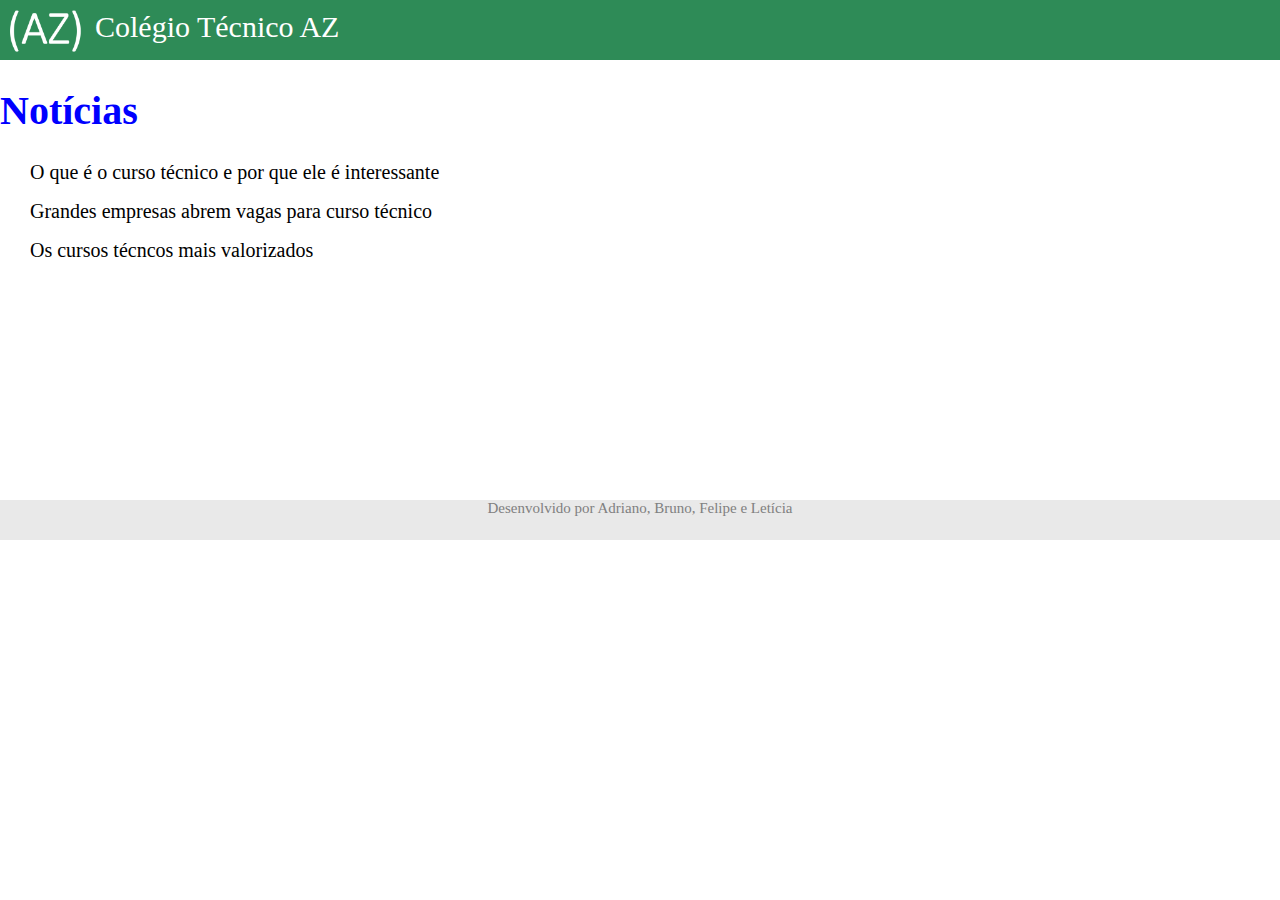
<file: noticias.html>
<!DOCTYPE html>
<html>
<head>
    <meta charset="utf-8"/>
    <title>Notícias</title>
    <link rel="stylesheet" href="site.css"/>
    <link rel="stylesheet" href="noticias.css"/>
    <link rel="shortcut icon" href="IconeCTAZ.ico" type="image/x-icon" />
</head>
    <header>
        <img class="logo" src="LogoCTAZ.png"/>
        <span><a href="index.html"><p class="p1">Colégio Técnico AZ</p></a></span>
    </header>
<body>
    <h1>Notícias</h1>
    <!-- código 'target="_blank"' abre o link em outra pagina-->
    <div class="noticias">
        <p><a href="https://www.guiadacarreira.com.br/cursos/curso-tecnico/curso-tecnico/" target="_blank">O que é o curso técnico e por que ele é interessante</a></p>
        <p><a href="https://www.hojeemdia.com.br/primeiro-plano/ambev-danone-e-mercedes-confira-as-vagas-de-estágio-em-aberto-nas-grandes-empresas-1.743651" target="_blank"> Grandes empresas abrem vagas para curso técnico</a></p>
        <p><a href="https://www.mundovestibular.com.br/cursos/cursos-tecnicos-mais-valorizados"> Os cursos técncos mais valorizados </a></p>
    </div>
 <footer>
    <p class="footer">Desenvolvido por Adriano, Bruno, Felipe e Letícia</p>
</footer>
</body>
</html>
</file>
<file: site.css>
body{
    background-color: white;
    margin: 0 auto;
}
p.body{
    margin-top: 0px;
}
header{
    max-width: 100%;
    height: 60px;
    background: #2E8B57;
}
.p1{
    float: left;
    font-family: "Calibri";
    font-size: 30px;
    color: white;
    margin-top: 10px;
    margin-right: 850px;
}
.p2{
    float: left;
    font-family: "Calibri";
    font-size: 30px;
    color: white;
    margin-top: 10px;
    margin-right: 5px;
    text-decoration: none;
}
.p3{
    text-align: center;
    margin-right: 0px;
    margin-top: 260px;
    margin-left: -800px;
    color: #2E8B57;
    font-family: "Calibri";
    font-size: 30px;
}
.p4{
    text-align: center;
    margin-right: 0px;
    margin-top: -30px;
    margin-left: -800px;
    font-family: "Calibri";
    font-size: 25px;
}
img.logo{
    float:left;
    width: 100px;
    margin-top: 0px;
    margin-left: -5px;
}
img.estudantehome{
    float: Right;
    margin-top: -274px;
    margin-right: 200px;
    width: 300px;
}
footer{
    max-width: 100%;
    height: 40px;
    margin-top: 238px;
    background: #e9e9e9;
}
p.footer{
    text-align: center;
    font-family: Calibri;
    font-size: 15px;
    color: #808080;
}
</file>
<file: index.css>
.estiloHeader a:hover{
    background-color: #2E8B57;
    color: red;
    text-decoration: none;
}
a:link{
    
    text-decoration: none;
} 
a:visited{
    color: white;
}
</file>
<file: detalhescursos.css>
h1 {
    color: green;
}

a:link{
    text-decoration: none;
}

a:visited{
    color: white;
}


.matriz a {
    float: center;
    color: white;
    text-align: center;
    padding: 12px;
    text-decoration: none;
    font-size: 18px;
    line-height: 25px;
    border-radius: 4px;
    font-family: calibri;
    background-color:green;
    margin-left: 20px;
  }

  
.matriz a:hover {
    background-color:rgb(7, 71, 97);
    color: white;
  }

.matriz {
    text-align: center;
}
</file>
<file: homepage.css>
body{
    background-color: white;
    margin: 0 auto;
}
p.body{
    margin-top: 0px;
}
header{
    max-width: 100%;
    height: 60px;
    background: #2E8B57;
}
.p1{
    float: left;
    font-family: "Calibri";
    font-size: 30px;
    color: white;
    margin-top: 10px;
    margin-right: 850px;
}
.p2{
    float: left;
    font-family: "Calibri";
    font-size: 30px;
    color: white;
    margin-top: 10px;
    margin-right: 5px;
    text-decoration: none;
}
.p3{
    text-align: center;
    margin-right: 0px;
    margin-top: 260px;
    margin-left: -800px;
    color: #2E8B57;
    font-family: "Calibri";
    font-size: 30px;
}
.p4{
    text-align: center;
    margin-right: 0px;
    margin-top: -30px;
    margin-left: -800px;
    font-family: "Calibri";
    font-size: 25px;
}
img.logo{
    float:left;
    width: 100px;
    margin-top: 0px;
    margin-left: -5px;
}
footer{
    max-width: 100%;
    height: 40px;
    margin-top: 238px;
    background: #e9e9e9;
}
p.footer{
    text-align: center;
    font-family: Calibri;
    font-size: 15px;
    color: #808080;
}
.estiloBotao {
    float: left;
    padding: 20px;
    background-color: cornflowerblue;
    line-height: 25px;
    border-radius: 4px;
}
.estiloBotao a:hover {
    background-color: #ddd;
    color: black;
  }

.estiloHeader a:hover{
    background-color: #2E8B57;
    color: red;
    text-decoration: none;
}
a:link{
    
    text-decoration: none;
} 
a:visited{
    color: white;
}
</file>
<file: listaCurso.css>
.estiloBotao a {
    float: left;
    color: black;
    text-align: center;
    padding: 12px;
    text-decoration: none;
    font-size: 18px;
    line-height: 25px;
    border-radius: 4px;
    font-family: calibri;
    background-color: honeydew;
    margin-left: 20px;
  }

  
.estiloBotao a:hover {
    background-color:rgb(166, 222, 245);
    color: black;
  }

body {
    background-color: rgb(187, 235, 187);
    

}
h1 {
    font-family: 'Gill Sans', 'Gill Sans MT', Calibri, 'Trebuchet MS', sans-serif;
    color: green;
}

img {
    margin-left: 20px;
}
a :visited{
    color: white;
}
</file>
<file: matrizCurricular.css>
.collapsible {
  background-color: #777;
  color: white;
  cursor: pointer;
  padding: 18px;
  width: 100%;
  border: none;
  text-align: left;
  outline: none;
  font-size: 15px;
}

.active, .collapsible:hover {
  background-color: #2E8B57;
}

.content {
  padding: 0 18px;
  display: none;
  overflow: hidden;
  background-color: #f1f1f1;
}


h3 {
  font-family: "Calibri";
  font-size: 20px;
  color: black;

}


li {
  font-family: "Calibri";
  font-size: 15px;
  color: black;

}
</file>
<file: noticias.css>
.noticias {
    margin-left: 30px;

}
h1 {
    color: blue;
    font-family: calibri;
    font-size: 40px;
}
.noticias a:link {
    color:black;
    text-decoration: none;
    font-size:20px;

}
.noticias a:hover{
    font-size: 20px;
    color: rgb(25, 233, 25);
}
</file>
